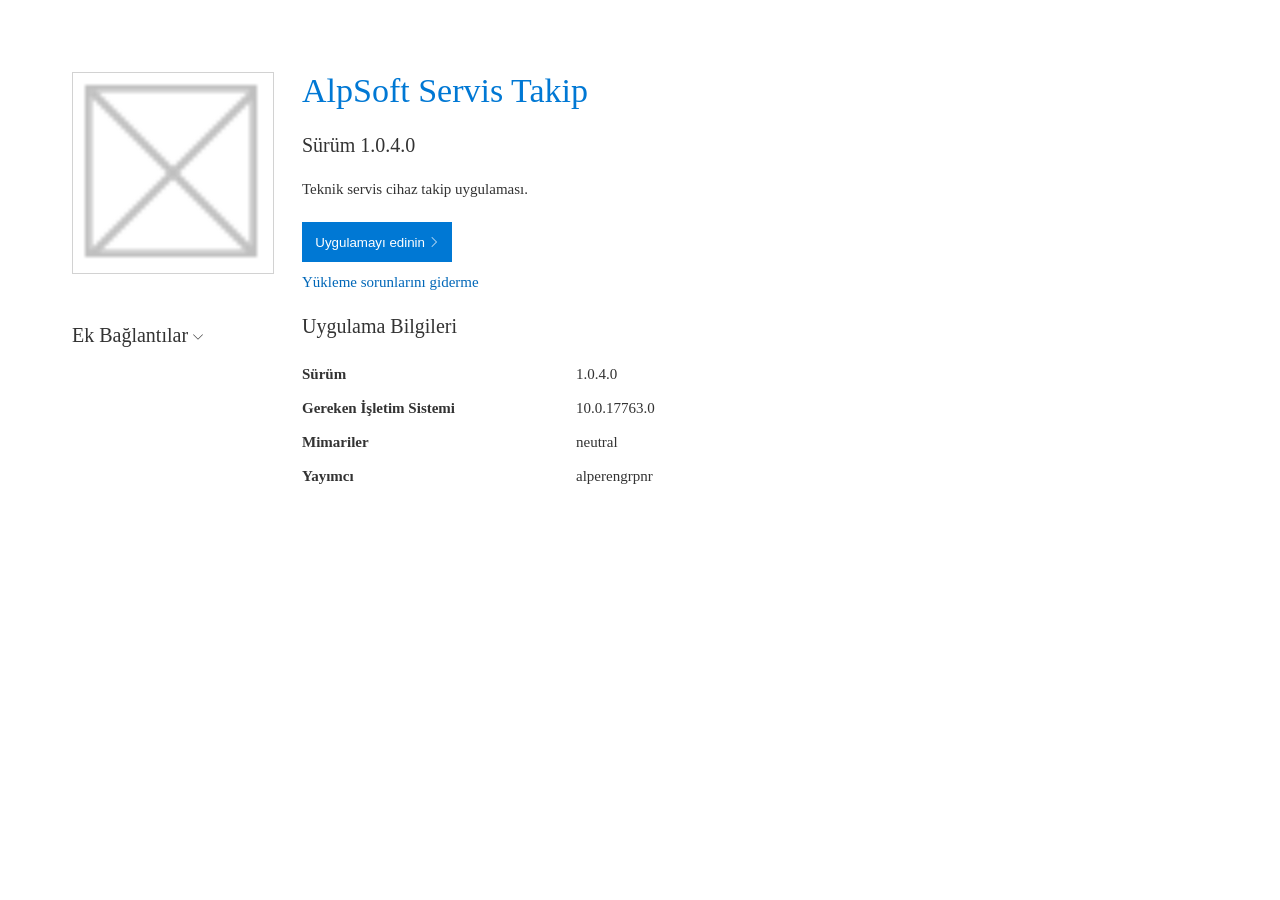
<file: AlpSoft.Package/AppPackages/index.html>
<html lang="en"><head>    <meta charset="utf-8" />    <meta http-equiv="X-UA-Compatible" content="IE=edge">    <title>        AlpSoft Servis Takip    </title>    <style>body{    padding:5%;    display:flex;    font-family: Segoe UI;    line-height: normal;    color:#333333;    font-size:15px;}.t{    border:1px solid red;}.left-col{    flex: 0 0 200px;}.right-col{    flex: 1 1 30px;    max-width:650px;}img{    width:200px;    height:200px;    border: 1px solid #D2D2D2;}.additional-links-title{    margin-top:50px;    margin-bottom:20px;}.lg{    font-size:20px;}.xl{    font-size:34px;}button{    background-color:#0078D4;    color:#FFFFFF;    text-align:center;    width:150px;    height:40px;    border:none;    outline:none;    cursor: pointer;}a{    color: #0067B8;    text-decoration:none;    cursor: pointer;}.dark-blue{    color: #0078D4}.mb-24{    margin-bottom:24px;}.mr-28{    margin-right:28px;}.mb-12{    margin-bottom:12px;}.mb-28{    margin-bottom:28;}.key{    font-weight: bold;    margin-right:24px;    }.value{    flex: 0 0 }.info-row{    display:flex;}.info-row > div{    flex: 0 0 250px;}.mr-24{    margin-right:24px;}.alinks > a{    margin-bottom:15px;    display:block;}@font-face {    font-family: 'FabricMDL2Icons';    src: url('[data-uri]') format('truetype');  }    .ms-Icon {    -moz-osx-font-smoothing: grayscale;    -webkit-font-smoothing: antialiased;    font-family: 'FabricMDL2Icons';    font-style: normal;    font-weight: normal;    speak: none;  }    .ms-Icon--ChevronDown:before{ content: "\E70D"; }  .ms-Icon--ChevronUp:before{ content: "\E70E"; }  .ms-Icon--ChevronRight:before { content: "\E76C"; }  .alinks{    max-height:0px;    transition: max-height .2s ease-out;    overflow:hidden;  }  input#achk:checked + .alinks{    height:auto;    max-height:400px;    transition: max-height .5s ease-in !important;  }  .sm{      font-size:10px;  }  label{      cursor: pointer;  }  .dlbuttons > a{   margin-right: 5px;  }  .app-image{        background-color:transparent;  }</style></head><body class="body">    <div class="left-col mr-28">        <img alt='application image' class='app-image' src='[data-uri]'>        <div class="lg additional-links-title">            <label for="achk">                    Ek Bağlantılar                    <i class="ms-Icon--ChevronDown ms-Icon sm"></i>            </label>        </div>        <input type="checkbox" id="achk" style="display:none;">        <div class="alinks">            <a href='https://raw.githubusercontent.com/alperngrpnr/alpsoftupdates/refs/heads/main/AlpSoft.appinstaller/AlpSoft.Package_1.0.4.0_Debug_Test/AlpSoft.Package_1.0.4.0_AnyCPU_Debug.cer'>Yayımcı Sertifikası</a><a href='https://raw.githubusercontent.com/alperngrpnr/alpsoftupdates/refs/heads/main/AlpSoft.appinstaller/AlpSoft.Package.appinstaller'>App Installer File</a><a href='https://raw.githubusercontent.com/alperngrpnr/alpsoftupdates/refs/heads/main/AlpSoft.appinstaller/AlpSoft.Package_1.0.4.0_Debug_Test/AlpSoft.Package_1.0.4.0_AnyCPU_Debug.msixbundle'>Package Bundle</a>        </div>    </div>    <div class="right-col">        <div class="app-title xl  mb-24 dark-blue">            AlpSoft Servis Takip        </div>        <div class="app-version lg mb-24">            Sürüm            1.0.4.0        </div>        <div class="app-description mb-24">            Teknik servis cihaz takip uygulaması.        </div>        <div class="mb-12 dlbuttons">            <a href='ms-appinstaller:?source=https://raw.githubusercontent.com/alperngrpnr/alpsoftupdates/refs/heads/main/AlpSoft.appinstaller/AlpSoft.Package.appinstaller'><button>Uygulamayı edinin <i class='ms-Icon ms-Icon--ChevronRight sm'></i></button></a>        </div>        <div class="mb-24">            <a href="https://go.microsoft.com/fwlink/?linkid=870616">                Yükleme sorunlarını giderme            </a>        </div>        <div class="mb-28 lg">            Uygulama Bilgileri        </div>        <div class="info-table">            <div class="info-row">                <div class="key">                    Sürüm                </div>                <div class="value">                    1.0.4.0                </div>            </div>            <br/>            <div class="info-row">                <div class="key">                    Gereken İşletim Sistemi                </div>                <div class="value">                    10.0.17763.0                </div>            </div>            <br/>            <div class="info-row">                <div class="key">                    Mimariler                </div>                <div class="value">                    neutral                </div>            </div>            <br/>            <div class="info-row">                <div class="key">                    Yayımcı                </div>                <div class="value">                    alperengrpnr                </div>            </div>        </div>    </div></body></html>
</file>
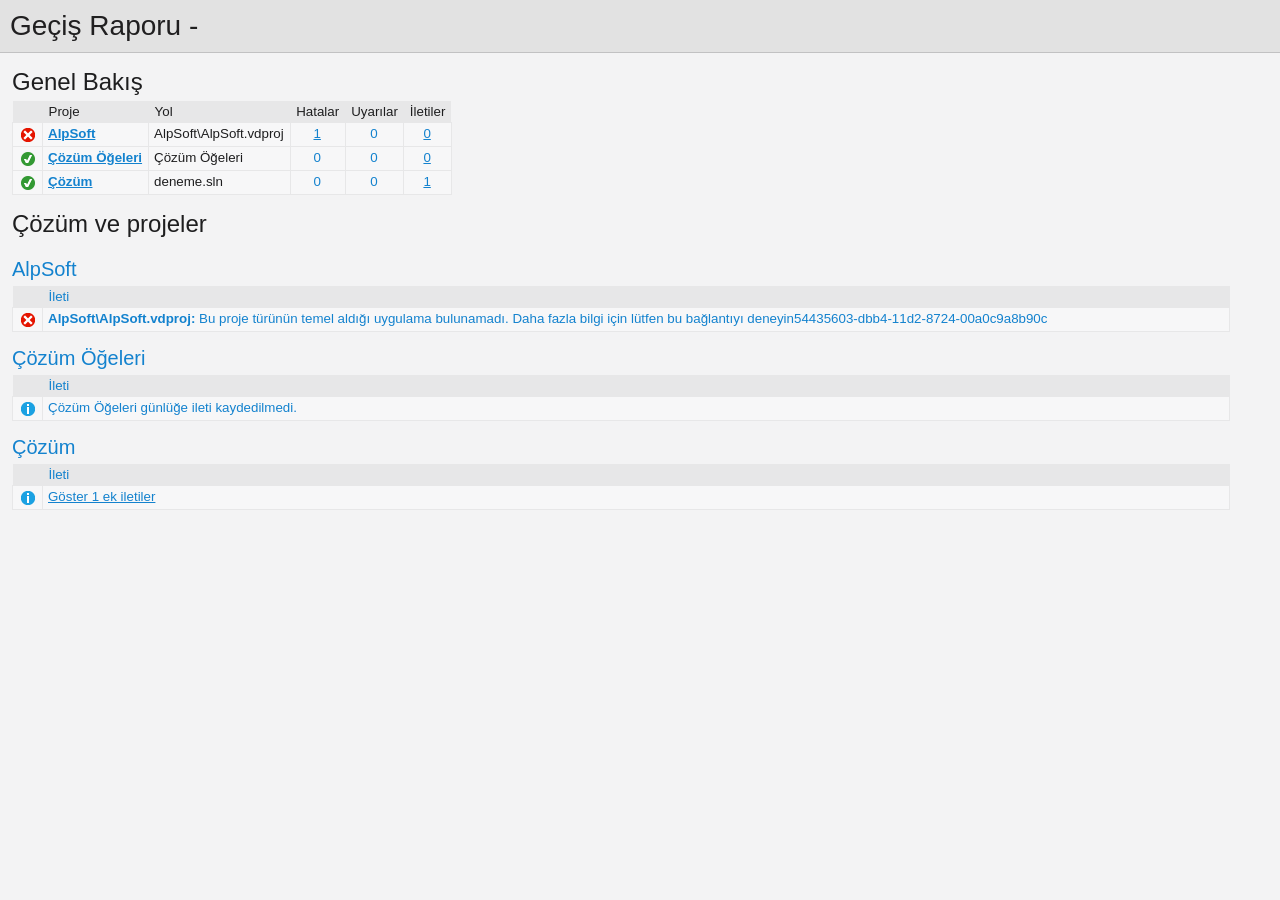
<file: UpgradeLog.htm>
﻿<!DOCTYPE html>
<!-- saved from url=(0014)about:internet -->
 <html xmlns:msxsl="urn:schemas-microsoft-com:xslt"><head><meta content="en-us" http-equiv="Content-Language" /><meta content="text/html; charset=utf-16" http-equiv="Content-Type" /><title _locID="ConversionReport0">
          Geçiş Raporu
        </title><style> 
                    /* Body style, for the entire document */
                    body
                    {
                        background: #F3F3F4;
                        color: #1E1E1F;
                        font-family: "Segoe UI", Tahoma, Geneva, Verdana, sans-serif;
                        padding: 0;
                        margin: 0;
                    }

                    /* Header1 style, used for the main title */
                    h1
                    {
                        padding: 10px 0px 10px 10px;
                        font-size: 21pt;
                        background-color: #E2E2E2;
                        border-bottom: 1px #C1C1C2 solid; 
                        color: #201F20;
                        margin: 0;
                        font-weight: normal;
                    }

                    /* Header2 style, used for "Overview" and other sections */
                    h2
                    {
                        font-size: 18pt;
                        font-weight: normal;
                        padding: 15px 0 5px 0;
                        margin: 0;
                    }

                    /* Header3 style, used for sub-sections, such as project name */
                    h3
                    {
                        font-weight: normal;
                        font-size: 15pt;
                        margin: 0;
                        padding: 15px 0 5px 0;
                        background-color: transparent;
                    }

                    /* Color all hyperlinks one color */
                    a
                    {
                        color: #1382CE;
                    }

                    /* Table styles */ 
                    table
                    {
                        border-spacing: 0 0;
                        border-collapse: collapse;
                        font-size: 10pt;
                    }

                    table th
                    {
                        background: #E7E7E8;
                        text-align: left;
                        text-decoration: none;
                        font-weight: normal;
                        padding: 3px 6px 3px 6px;
                    }

                    table td
                    {
                        vertical-align: top;
                        padding: 3px 6px 5px 5px;
                        margin: 0px;
                        border: 1px solid #E7E7E8;
                        background: #F7F7F8;
                    }

                    /* Local link is a style for hyperlinks that link to file:/// content, there are lots so color them as 'normal' text until the user mouse overs */
                    .localLink
                    {
                        color: #1E1E1F;
                        background: #EEEEED;
                        text-decoration: none;
                    }

                    .localLink:hover
                    {
                        color: #1382CE;
                        background: #FFFF99;
                        text-decoration: none;
                    }

                    /* Center text, used in the over views cells that contain message level counts */ 
                    .textCentered
                    {
                        text-align: center;
                    }

                    /* The message cells in message tables should take up all avaliable space */
                    .messageCell
                    {
                        width: 100%;
                    }

                    /* Padding around the content after the h1 */ 
                    #content 
                    {
	                    padding: 0px 12px 12px 12px; 
                    }

                    /* The overview table expands to width, with a max width of 97% */ 
                    #overview table
                    {
                        width: auto;
                        max-width: 75%; 
                    }

                    /* The messages tables are always 97% width */
                    #messages table
                    {
                        width: 97%;
                    }

                    /* All Icons */
                    .IconSuccessEncoded, .IconInfoEncoded, .IconWarningEncoded, .IconErrorEncoded
                    {
                        min-width:18px;
                        min-height:18px; 
                        background-repeat:no-repeat;
                        background-position:center;
                    }

                    /* Success icon encoded */
                    .IconSuccessEncoded
                    {
                        /* Note: Do not delete the comment below. It is used to verify the correctness of the encoded image resource below before the product is released */
                        /* [---XsltValidateInternal-Base64EncodedImage:IconSuccess#Begin#background-image: url(data:image/png;base64,#Separator#);#End#] */
                        background-image: url([data-uri]);
                    }

                    /* Information icon encoded */
                    .IconInfoEncoded
                    {
                        /* Note: Do not delete the comment below. It is used to verify the correctness of the encoded image resource below before the product is released */
                        /* [---XsltValidateInternal-Base64EncodedImage:IconInformation#Begin#background-image: url(data:image/png;base64,#Separator#);#End#] */
                        background-image: url([data-uri]);
                    }

                    /* Warning icon encoded */
                    .IconWarningEncoded
                    {
                        /* Note: Do not delete the comment below. It is used to verify the correctness of the encoded image resource below before the product is released */
                        /* [---XsltValidateInternal-Base64EncodedImage:IconWarning#Begin#background-image: url(data:image/png;base64,#Separator#);#End#] */
                        background-image: url([data-uri]);
                    }

                    /* Error icon encoded */
                    .IconErrorEncoded
                    {
                        /* Note: Do not delete the comment below. It is used to verify the correctness of the encoded image resource below before the product is released */
                        /* [---XsltValidateInternal-Base64EncodedImage:IconError#Begin#background-image: url(data:image/png;base64,#Separator#);#End#] */
                        background-image: url([data-uri]);
                    }
                 </style><script type="text/javascript" language="javascript"> 
          
            // Startup 
            // Hook up the the loaded event for the document/window, to linkify the document content
            var startupFunction = function() { linkifyElement("messages"); };
            
            if(window.attachEvent)
            {
              window.attachEvent('onload', startupFunction);
            }
            else if (window.addEventListener) 
            {
              window.addEventListener('load', startupFunction, false);
            }
            else 
            {
              document.addEventListener('load', startupFunction, false);
            } 
            
            // Toggles the visibility of table rows with the specified name 
            function toggleTableRowsByName(name)
            {
               var allRows = document.getElementsByTagName('tr');
               for (i=0; i < allRows.length; i++)
               {
                  var currentName = allRows[i].getAttribute('name');
                  if(!!currentName && currentName.indexOf(name) == 0)
                  {
                      var isVisible = allRows[i].style.display == ''; 
                      isVisible ? allRows[i].style.display = 'none' : allRows[i].style.display = '';
                  }
               }
            }
            
            function scrollToFirstVisibleRow(name) 
            {
               var allRows = document.getElementsByTagName('tr');
               for (i=0; i < allRows.length; i++)
               {
                  var currentName = allRows[i].getAttribute('name');
                  var isVisible = allRows[i].style.display == ''; 
                  if(!!currentName && currentName.indexOf(name) == 0 && isVisible)
                  {
                     allRows[i].scrollIntoView(true); 
                     return true; 
                  }
               }
               
               return false;
            }
            
            // Linkifies the specified text content, replaces candidate links with html links 
            function linkify(text)
            {
                 if(!text || 0 === text.length)
                 {
                     return text; 
                 }

                 // Find http, https and ftp links and replace them with hyper links 
                 var urlLink = /(http|https|ftp)\:\/\/[a-zA-Z0-9\-\.]+(:[a-zA-Z0-9]*)?\/?([a-zA-Z0-9\-\._\?\,\/\\\+&%\$#\=~;\{\}])*/gi;
                 
                 return text.replace(urlLink, '<a href="$&">$&</a>') ;
            }
            
            // Linkifies the specified element by ID
            function linkifyElement(id)
            {
                var element = document.getElementById(id);
                if(!!element)
                {
                  element.innerHTML = linkify(element.innerHTML); 
                }
            }
            
            function ToggleMessageVisibility(projectName)
            {
              if(!projectName || 0 === projectName.length)
              {
                return; 
              }
              
              toggleTableRowsByName("MessageRowClass" + projectName);
              toggleTableRowsByName('MessageRowHeaderShow' + projectName);
              toggleTableRowsByName('MessageRowHeaderHide' + projectName); 
            }
            
            function ScrollToFirstVisibleMessage(projectName)
            {
              if(!projectName || 0 === projectName.length)
              {
                return; 
              }
              
              // First try the 'Show messages' row
              if(!scrollToFirstVisibleRow('MessageRowHeaderShow' + projectName))
              {
                // Failed to find a visible row for 'Show messages', try an actual message row 
                scrollToFirstVisibleRow('MessageRowClass' + projectName); 
              }
            }
           </script></head><body><h1 _locID="ConversionReport">
          Geçiş Raporu - </h1><div id="content"><h2 _locID="OverviewTitle">Genel Bakış</h2><div id="overview"><table><tr><th></th><th _locID="ProjectTableHeader">Proje</th><th _locID="PathTableHeader">Yol</th><th _locID="ErrorsTableHeader">Hatalar</th><th _locID="WarningsTableHeader">Uyarılar</th><th _locID="MessagesTableHeader">İletiler</th></tr><tr><td class="IconErrorEncoded" /><td><strong><a href="#AlpSoft">AlpSoft</a></strong></td><td>AlpSoft\AlpSoft.vdproj</td><td class="textCentered"><a href="#AlpSoftError">1</a></td><td class="textCentered"><a>0</a></td><td class="textCentered"><a href="#">0</a></td></tr><tr><td class="IconSuccessEncoded" /><td><strong><a href="#Çözüm Öğeleri">Çözüm Öğeleri</a></strong></td><td>Çözüm Öğeleri</td><td class="textCentered"><a>0</a></td><td class="textCentered"><a>0</a></td><td class="textCentered"><a href="#">0</a></td></tr><tr><td class="IconSuccessEncoded" /><td><strong><a href="#Solution"><span _locID="OverviewSolutionSpan">Çözüm</span></a></strong></td><td>deneme.sln</td><td class="textCentered"><a>0</a></td><td class="textCentered"><a>0</a></td><td class="textCentered"><a href="#" onclick="ScrollToFirstVisibleMessage('Solution'); return false;">1</a></td></tr></table></div><h2 _locID="SolutionAndProjectsTitle">Çözüm ve projeler</h2><div id="messages"><a name="AlpSoft" /><h3>AlpSoft</h3><table><tr id="AlpSoftHeaderRow"><th></th><th class="messageCell" _locID="MessageTableHeader">İleti</th></tr><tr name="ErrorRowClassAlpSoft"><td class="IconErrorEncoded"><a name="AlpSoftError" /></td><td class="messageCell"><strong>AlpSoft\AlpSoft.vdproj:
        </strong><span>Bu proje türünün temel aldığı uygulama bulunamadı. Daha fazla bilgi için lütfen bu bağlantıyı deneyin54435603-dbb4-11d2-8724-00a0c9a8b90c</span></td></tr></table><a name="Çözüm Öğeleri" /><h3>Çözüm Öğeleri</h3><table><tr id="Çözüm ÖğeleriHeaderRow"><th></th><th class="messageCell" _locID="MessageTableHeader">İleti</th></tr><tr><td class="IconInfoEncoded" /><td class="messageCell" _locID="NoMessagesRow">Çözüm Öğeleri günlüğe ileti kaydedilmedi.
                  </td></tr></table><a name="Solution" /><h3 _locID="ProjectDisplayNameHeader">Çözüm</h3><table><tr id="SolutionHeaderRow"><th></th><th class="messageCell" _locID="MessageTableHeader">İleti</th></tr><tr name="MessageRowHeaderShowSolution"><td class="IconInfoEncoded" /><td class="messageCell"><a _locID="ShowAdditionalMessages" href="#" name="SolutionMessage" onclick="ToggleMessageVisibility('Solution'); return false;">
          Göster 1 ek iletiler
        </a></td></tr><tr name="MessageRowClassSolution" style="display: none"><td class="IconInfoEncoded"><a name="SolutionMessage" /></td><td class="messageCell"><strong>deneme.sln:
        </strong><span>Çözüm dosyası geçiş gerektirmiyor.</span></td></tr><tr style="display: none" name="MessageRowHeaderHideSolution"><td class="IconInfoEncoded" /><td class="messageCell"><a _locID="HideAdditionalMessages" href="#" name="SolutionMessage" onclick="ToggleMessageVisibility('Solution'); return false;">
          Gizle 1 ek iletiler
        </a></td></tr></table></div></div></body></html>
</file>
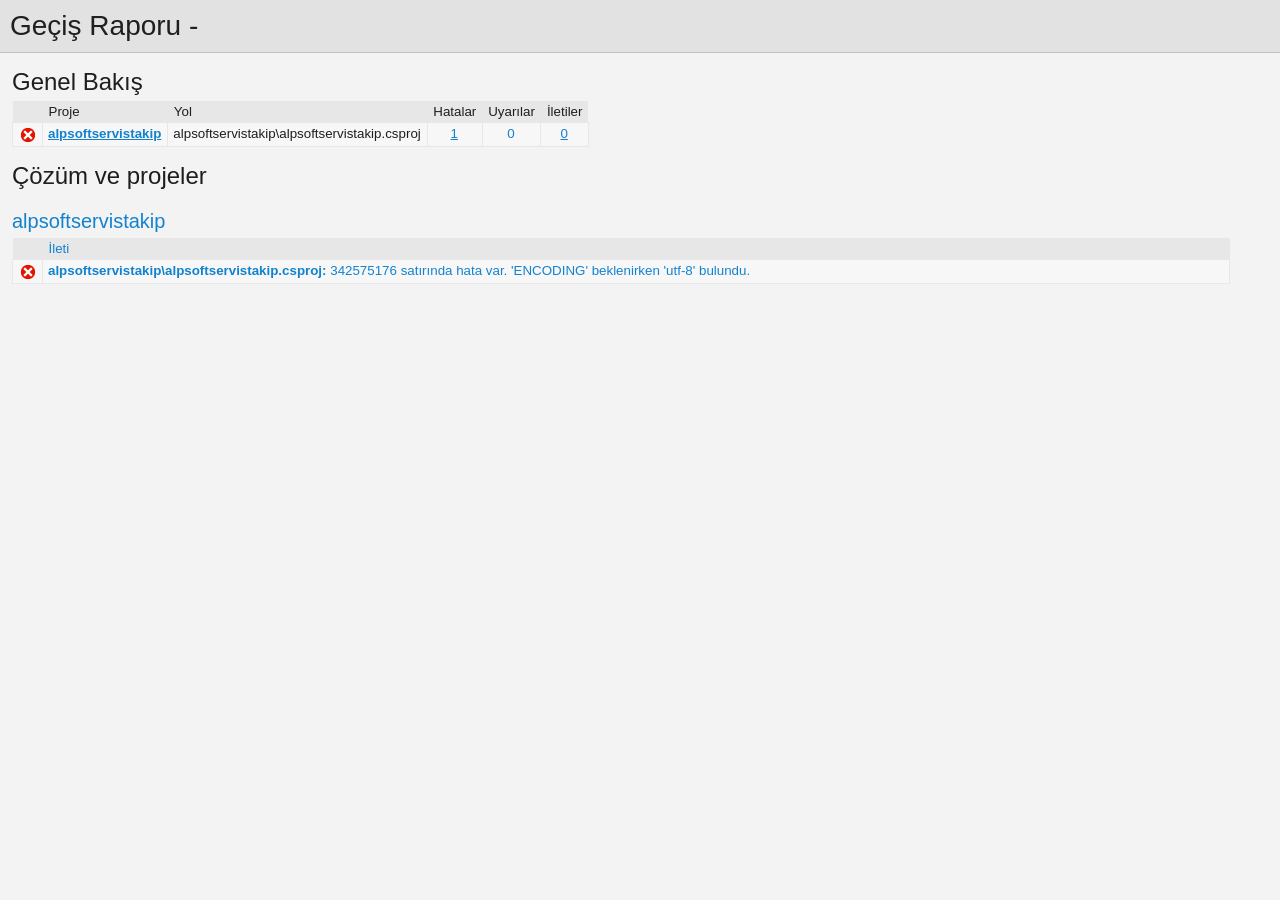
<file: UpgradeLog4.htm>
﻿<!DOCTYPE html>
<!-- saved from url=(0014)about:internet -->
 <html xmlns:msxsl="urn:schemas-microsoft-com:xslt"><head><meta content="en-us" http-equiv="Content-Language" /><meta content="text/html; charset=utf-16" http-equiv="Content-Type" /><title _locID="ConversionReport0">
          Geçiş Raporu
        </title><style> 
                    /* Body style, for the entire document */
                    body
                    {
                        background: #F3F3F4;
                        color: #1E1E1F;
                        font-family: "Segoe UI", Tahoma, Geneva, Verdana, sans-serif;
                        padding: 0;
                        margin: 0;
                    }

                    /* Header1 style, used for the main title */
                    h1
                    {
                        padding: 10px 0px 10px 10px;
                        font-size: 21pt;
                        background-color: #E2E2E2;
                        border-bottom: 1px #C1C1C2 solid; 
                        color: #201F20;
                        margin: 0;
                        font-weight: normal;
                    }

                    /* Header2 style, used for "Overview" and other sections */
                    h2
                    {
                        font-size: 18pt;
                        font-weight: normal;
                        padding: 15px 0 5px 0;
                        margin: 0;
                    }

                    /* Header3 style, used for sub-sections, such as project name */
                    h3
                    {
                        font-weight: normal;
                        font-size: 15pt;
                        margin: 0;
                        padding: 15px 0 5px 0;
                        background-color: transparent;
                    }

                    /* Color all hyperlinks one color */
                    a
                    {
                        color: #1382CE;
                    }

                    /* Table styles */ 
                    table
                    {
                        border-spacing: 0 0;
                        border-collapse: collapse;
                        font-size: 10pt;
                    }

                    table th
                    {
                        background: #E7E7E8;
                        text-align: left;
                        text-decoration: none;
                        font-weight: normal;
                        padding: 3px 6px 3px 6px;
                    }

                    table td
                    {
                        vertical-align: top;
                        padding: 3px 6px 5px 5px;
                        margin: 0px;
                        border: 1px solid #E7E7E8;
                        background: #F7F7F8;
                    }

                    /* Local link is a style for hyperlinks that link to file:/// content, there are lots so color them as 'normal' text until the user mouse overs */
                    .localLink
                    {
                        color: #1E1E1F;
                        background: #EEEEED;
                        text-decoration: none;
                    }

                    .localLink:hover
                    {
                        color: #1382CE;
                        background: #FFFF99;
                        text-decoration: none;
                    }

                    /* Center text, used in the over views cells that contain message level counts */ 
                    .textCentered
                    {
                        text-align: center;
                    }

                    /* The message cells in message tables should take up all avaliable space */
                    .messageCell
                    {
                        width: 100%;
                    }

                    /* Padding around the content after the h1 */ 
                    #content 
                    {
	                    padding: 0px 12px 12px 12px; 
                    }

                    /* The overview table expands to width, with a max width of 97% */ 
                    #overview table
                    {
                        width: auto;
                        max-width: 75%; 
                    }

                    /* The messages tables are always 97% width */
                    #messages table
                    {
                        width: 97%;
                    }

                    /* All Icons */
                    .IconSuccessEncoded, .IconInfoEncoded, .IconWarningEncoded, .IconErrorEncoded
                    {
                        min-width:18px;
                        min-height:18px; 
                        background-repeat:no-repeat;
                        background-position:center;
                    }

                    /* Success icon encoded */
                    .IconSuccessEncoded
                    {
                        /* Note: Do not delete the comment below. It is used to verify the correctness of the encoded image resource below before the product is released */
                        /* [---XsltValidateInternal-Base64EncodedImage:IconSuccess#Begin#background-image: url(data:image/png;base64,#Separator#);#End#] */
                        background-image: url([data-uri]);
                    }

                    /* Information icon encoded */
                    .IconInfoEncoded
                    {
                        /* Note: Do not delete the comment below. It is used to verify the correctness of the encoded image resource below before the product is released */
                        /* [---XsltValidateInternal-Base64EncodedImage:IconInformation#Begin#background-image: url(data:image/png;base64,#Separator#);#End#] */
                        background-image: url([data-uri]);
                    }

                    /* Warning icon encoded */
                    .IconWarningEncoded
                    {
                        /* Note: Do not delete the comment below. It is used to verify the correctness of the encoded image resource below before the product is released */
                        /* [---XsltValidateInternal-Base64EncodedImage:IconWarning#Begin#background-image: url(data:image/png;base64,#Separator#);#End#] */
                        background-image: url([data-uri]);
                    }

                    /* Error icon encoded */
                    .IconErrorEncoded
                    {
                        /* Note: Do not delete the comment below. It is used to verify the correctness of the encoded image resource below before the product is released */
                        /* [---XsltValidateInternal-Base64EncodedImage:IconError#Begin#background-image: url(data:image/png;base64,#Separator#);#End#] */
                        background-image: url([data-uri]);
                    }
                 </style><script type="text/javascript" language="javascript"> 
          
            // Startup 
            // Hook up the the loaded event for the document/window, to linkify the document content
            var startupFunction = function() { linkifyElement("messages"); };
            
            if(window.attachEvent)
            {
              window.attachEvent('onload', startupFunction);
            }
            else if (window.addEventListener) 
            {
              window.addEventListener('load', startupFunction, false);
            }
            else 
            {
              document.addEventListener('load', startupFunction, false);
            } 
            
            // Toggles the visibility of table rows with the specified name 
            function toggleTableRowsByName(name)
            {
               var allRows = document.getElementsByTagName('tr');
               for (i=0; i < allRows.length; i++)
               {
                  var currentName = allRows[i].getAttribute('name');
                  if(!!currentName && currentName.indexOf(name) == 0)
                  {
                      var isVisible = allRows[i].style.display == ''; 
                      isVisible ? allRows[i].style.display = 'none' : allRows[i].style.display = '';
                  }
               }
            }
            
            function scrollToFirstVisibleRow(name) 
            {
               var allRows = document.getElementsByTagName('tr');
               for (i=0; i < allRows.length; i++)
               {
                  var currentName = allRows[i].getAttribute('name');
                  var isVisible = allRows[i].style.display == ''; 
                  if(!!currentName && currentName.indexOf(name) == 0 && isVisible)
                  {
                     allRows[i].scrollIntoView(true); 
                     return true; 
                  }
               }
               
               return false;
            }
            
            // Linkifies the specified text content, replaces candidate links with html links 
            function linkify(text)
            {
                 if(!text || 0 === text.length)
                 {
                     return text; 
                 }

                 // Find http, https and ftp links and replace them with hyper links 
                 var urlLink = /(http|https|ftp)\:\/\/[a-zA-Z0-9\-\.]+(:[a-zA-Z0-9]*)?\/?([a-zA-Z0-9\-\._\?\,\/\\\+&%\$#\=~;\{\}])*/gi;
                 
                 return text.replace(urlLink, '<a href="$&">$&</a>') ;
            }
            
            // Linkifies the specified element by ID
            function linkifyElement(id)
            {
                var element = document.getElementById(id);
                if(!!element)
                {
                  element.innerHTML = linkify(element.innerHTML); 
                }
            }
            
            function ToggleMessageVisibility(projectName)
            {
              if(!projectName || 0 === projectName.length)
              {
                return; 
              }
              
              toggleTableRowsByName("MessageRowClass" + projectName);
              toggleTableRowsByName('MessageRowHeaderShow' + projectName);
              toggleTableRowsByName('MessageRowHeaderHide' + projectName); 
            }
            
            function ScrollToFirstVisibleMessage(projectName)
            {
              if(!projectName || 0 === projectName.length)
              {
                return; 
              }
              
              // First try the 'Show messages' row
              if(!scrollToFirstVisibleRow('MessageRowHeaderShow' + projectName))
              {
                // Failed to find a visible row for 'Show messages', try an actual message row 
                scrollToFirstVisibleRow('MessageRowClass' + projectName); 
              }
            }
           </script></head><body><h1 _locID="ConversionReport">
          Geçiş Raporu - </h1><div id="content"><h2 _locID="OverviewTitle">Genel Bakış</h2><div id="overview"><table><tr><th></th><th _locID="ProjectTableHeader">Proje</th><th _locID="PathTableHeader">Yol</th><th _locID="ErrorsTableHeader">Hatalar</th><th _locID="WarningsTableHeader">Uyarılar</th><th _locID="MessagesTableHeader">İletiler</th></tr><tr><td class="IconErrorEncoded" /><td><strong><a href="#alpsoftservistakip">alpsoftservistakip</a></strong></td><td>alpsoftservistakip\alpsoftservistakip.csproj</td><td class="textCentered"><a href="#alpsoftservistakipError">1</a></td><td class="textCentered"><a>0</a></td><td class="textCentered"><a href="#">0</a></td></tr></table></div><h2 _locID="SolutionAndProjectsTitle">Çözüm ve projeler</h2><div id="messages"><a name="alpsoftservistakip" /><h3>alpsoftservistakip</h3><table><tr id="alpsoftservistakipHeaderRow"><th></th><th class="messageCell" _locID="MessageTableHeader">İleti</th></tr><tr name="ErrorRowClassalpsoftservistakip"><td class="IconErrorEncoded"><a name="alpsoftservistakipError" /></td><td class="messageCell"><strong>alpsoftservistakip\alpsoftservistakip.csproj:
        </strong><span>342575176 satırında hata var. 'ENCODING' beklenirken 'utf-8' bulundu.</span></td></tr></table></div></div></body></html>
</file>
